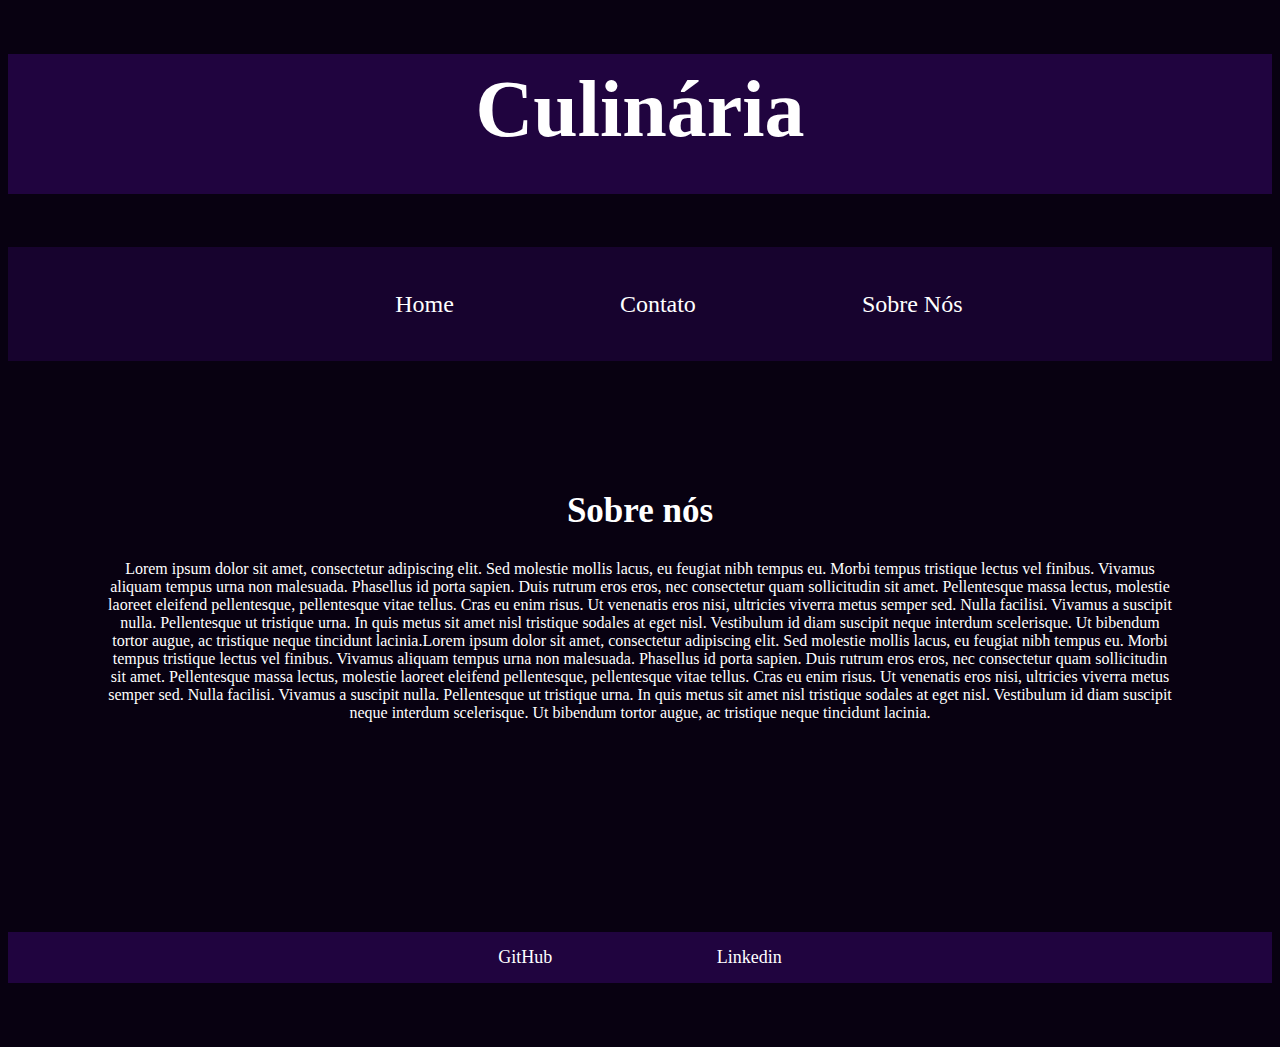
<file: html/index.html>
<!DOCTYPE html>
<html>

    <head>
        <meta charset="utf-8">
        <title>Culinária Diária</title>
        <link rel="stylesheet" href="style.css">

    </head>

    <body>
        <header>

            <h1 id="title">Culinária</h1>


        </header>

        <section class="borda-menus">
            <header>
                <ul class="menu">
                    <li><a href=>Home</a></li> 
                    <li><a href="contato.html">Contato</a></li>
                    <li><a href="index.html">Sobre Nós</a></li>
                </ul>
            </header>
        </section>


        <main>

            <div>
                
                <h2 class="titulo-centro">
                    Sobre nós
                </h2>

                <p class="texto-centro">               
                    

                    Lorem ipsum dolor sit amet, consectetur adipiscing elit. 
                    Sed molestie mollis lacus, eu feugiat nibh tempus eu. 
                    Morbi tempus tristique lectus vel finibus. 
                    Vivamus aliquam tempus urna non malesuada. 
                    Phasellus id porta sapien. Duis rutrum eros eros, nec 
                    consectetur quam sollicitudin sit amet. Pellentesque massa 
                    lectus, molestie laoreet eleifend pellentesque, pellentesque 
                    vitae tellus. Cras eu enim risus. Ut venenatis eros nisi, 
                    ultricies viverra metus semper sed. Nulla facilisi. Vivamus a 
                    suscipit nulla. Pellentesque ut tristique urna. In quis metus 
                    sit amet nisl tristique sodales at eget nisl. Vestibulum id diam 
                    suscipit neque interdum scelerisque. Ut bibendum tortor augue, 
                    ac tristique neque tincidunt lacinia.Lorem ipsum dolor sit amet, consectetur adipiscing elit. 
                    Sed molestie mollis lacus, eu feugiat nibh tempus eu. 
                    Morbi tempus tristique lectus vel finibus. 
                    Vivamus aliquam tempus urna non malesuada. 
                    Phasellus id porta sapien. Duis rutrum eros eros, nec 
                    consectetur quam sollicitudin sit amet. Pellentesque massa 
                    lectus, molestie laoreet eleifend pellentesque, pellentesque 
                    vitae tellus. Cras eu enim risus. Ut venenatis eros nisi, 
                    ultricies viverra metus semper sed. Nulla facilisi. Vivamus a 
                    suscipit nulla. Pellentesque ut tristique urna. In quis metus 
                    sit amet nisl tristique sodales at eget nisl. Vestibulum id diam 
                    suscipit neque interdum scelerisque. Ut bibendum tortor augue, 
                    ac tristique neque tincidunt lacinia.
                    
                    
                </p>
            </div>


        </main>

        <footer class="fim">           
            <li>
                <a href="https://github.com/hsznet">GitHub</a>
            </li>

            <li>
                <a href="https://www.linkedin.com/in/heitor-luis-z-7107b0224/">
                    Linkedin</a>
            </li>
        </footer>
    
    </body>
    



</html>
</file>
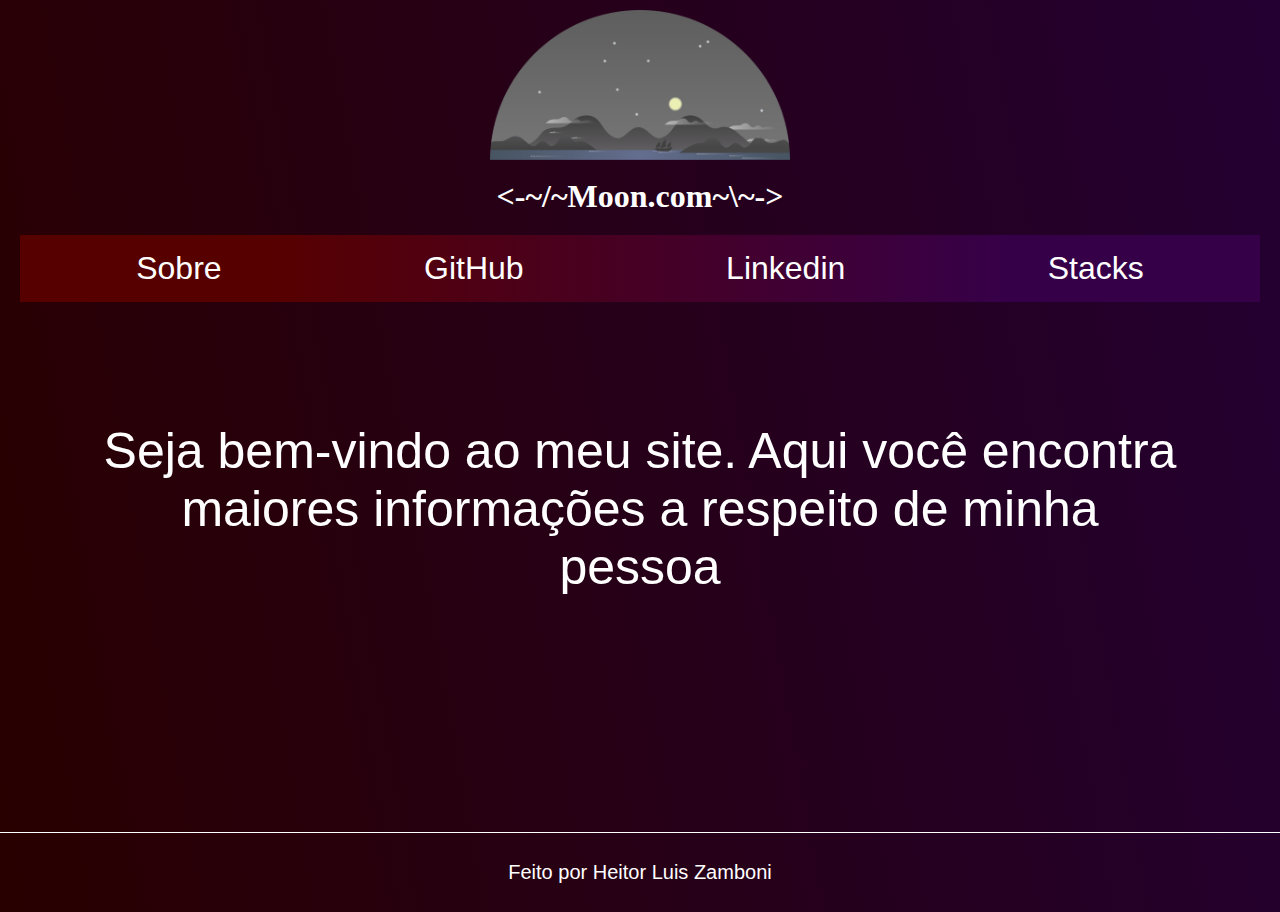
<file: website-2/index.html>
<!DOCTYPE html>
<html lang="pt-BR">

<head>
    <meta charset="UTF-8">
    <meta name="viewport" content="width=device-width, initial-scale=1.0">
    <meta name="description" content="Segundo site que faço para estudo de CSS e HTML">
    <link rel="stylesheet" type="text/css" href="style.css">
    <script src="script.js"></script>
    <title>Segundo site</title>
</head>

<body>
    <header class="cabeça">
        <img class="imagem" src="assets/mountain-4291627_1280.png" alt="imagem">
        
        <h1><-~/~Moon.com~\~-></h1>

        <nav class="menu">
            <a onmouseover="mouseOver()" onmousedown="mouseClickSobre()" 
            onmouseup="mouseUp()" id="itens">Sobre</a>
            <a  class="itens" href="https://github.com/hsznet" target="_blank">GitHub</a>
            <a class="itens" href="https://www.linkedin.com/in/heitor-luis-z-7107b0224/" target="_blank">Linkedin</a>
            <a onmousedown="mouseClickStacks()" class="itens">Stacks</a>
        </nav>
    </header>
    
    <main>
        <p id="texto">Seja bem-vindo ao meu site. Aqui você encontra maiores 
            informações a respeito de minha pessoa</p>
    </main>

    <footer>
        <p class="rodape">Feito por Heitor Luis Zamboni</p>
    </footer>
</body>

</html>
</file>
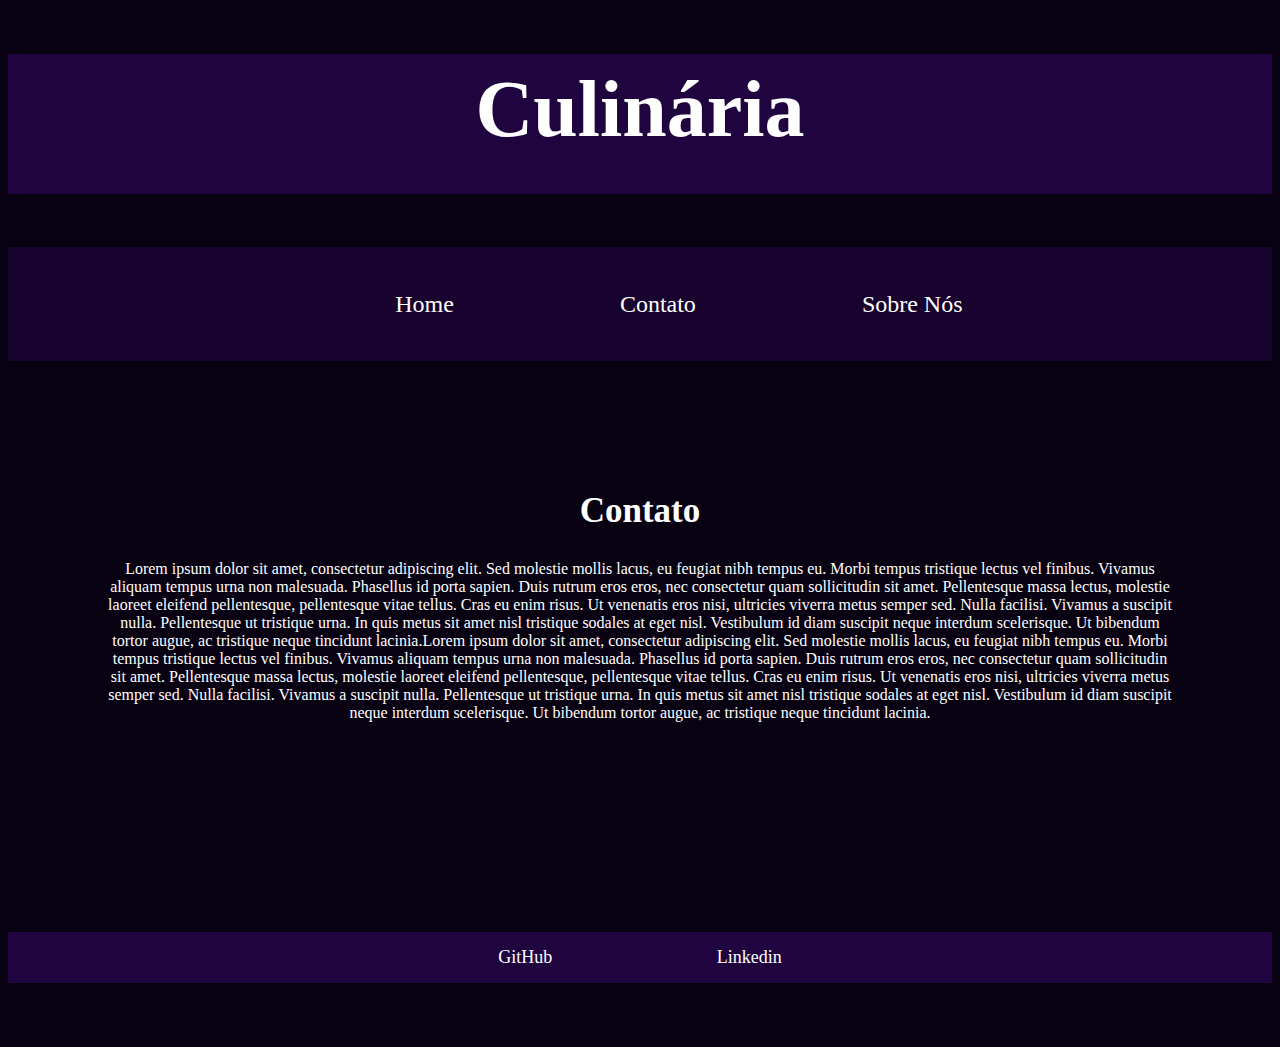
<file: html/contato.html>
<!DOCTYPE html>
<html>

    <head>
        <meta charset="utf-8">
        <title>Culinária Diária</title>
        <link rel="stylesheet" href="style.css">

    </head>

    <body>
        <header>

            <h1 id="title">Culinária</h1>


        </header>

        <section class="borda-menus">
            <header>
                <ul class="menu">
                    <li><a href=>Home</a></li> 
                    <li><a href="contato.html">Contato</a></li>
                    <li><a href="index.html">Sobre Nós</a></li>
                </ul>
            </header>
        </section>


        <main>

            <div>
                
                <h2 class="titulo-centro">
                    Contato
                </h2>

                <p class="texto-centro">               
                    

                    Lorem ipsum dolor sit amet, consectetur adipiscing elit. 
                    Sed molestie mollis lacus, eu feugiat nibh tempus eu. 
                    Morbi tempus tristique lectus vel finibus. 
                    Vivamus aliquam tempus urna non malesuada. 
                    Phasellus id porta sapien. Duis rutrum eros eros, nec 
                    consectetur quam sollicitudin sit amet. Pellentesque massa 
                    lectus, molestie laoreet eleifend pellentesque, pellentesque 
                    vitae tellus. Cras eu enim risus. Ut venenatis eros nisi, 
                    ultricies viverra metus semper sed. Nulla facilisi. Vivamus a 
                    suscipit nulla. Pellentesque ut tristique urna. In quis metus 
                    sit amet nisl tristique sodales at eget nisl. Vestibulum id diam 
                    suscipit neque interdum scelerisque. Ut bibendum tortor augue, 
                    ac tristique neque tincidunt lacinia.Lorem ipsum dolor sit amet, consectetur adipiscing elit. 
                    Sed molestie mollis lacus, eu feugiat nibh tempus eu. 
                    Morbi tempus tristique lectus vel finibus. 
                    Vivamus aliquam tempus urna non malesuada. 
                    Phasellus id porta sapien. Duis rutrum eros eros, nec 
                    consectetur quam sollicitudin sit amet. Pellentesque massa 
                    lectus, molestie laoreet eleifend pellentesque, pellentesque 
                    vitae tellus. Cras eu enim risus. Ut venenatis eros nisi, 
                    ultricies viverra metus semper sed. Nulla facilisi. Vivamus a 
                    suscipit nulla. Pellentesque ut tristique urna. In quis metus 
                    sit amet nisl tristique sodales at eget nisl. Vestibulum id diam 
                    suscipit neque interdum scelerisque. Ut bibendum tortor augue, 
                    ac tristique neque tincidunt lacinia.
                    
                    
                </p>
            </div>


        </main>

        <footer class="fim">           
            <li>
                <a href="https://github.com/hsznet">GitHub</a>
            </li>

            <li>
                <a href="https://www.linkedin.com/in/heitor-luis-z-7107b0224/">
                    Linkedin</a>
            </li>
        </footer>
    
    </body>
    



</html>
</file>
<file: html/style.css>
#title{
    color: rgb(255, 255, 255);
    height: 120px;
    font-size: 80px;
    text-align: center;
    border: #20043f;
    padding: 10px;
    
    background-color: #20043f;
}

body{
    background-color: #080111;
}

.borda-menus{

    border: solid #17032e;
    background-color: #17032e;
    padding: 10px;
    color: white;
    font-size: large;
    text-align: center;
}

li {
    
    display: inline;
    padding: 80px;

}

a:link {
    
    color: white;
    text-decoration: none;
  }
  
  a:visited {
    color: white;
    text-decoration: none;
  }
  
  a:hover {
    color: white;
    text-decoration: underline;
  }
  
  a:active {
    color: white;
    text-decoration: underline;
  }

.menu{
    
    list-style: none;
    font-size: x-large;
    line-height: 40px;
    margin-left: 1cm;
}

.texto-centro{

    color: white;
    position: relative;
    text-align: center;
    padding-right: 100px;
    padding-left: 100px;



}

.titulo-centro{
    
    color: white;
    position: relative;
    margin-top: 130px;
    text-align: center;
    font-size: 35px;
    padding-right: 100px;
    padding-left: 100px;
}


.fim{

    border: solid #20043f;
    background-color: #20043f;
    padding: 12px;
    color: white;
    font-size: large;
    text-align: center;
    margin-top: 210px;

}
</file>
<file: website-2/style.css>
* {
    margin: 0;
    padding: auto;
    text-decoration: none;
}

body {
    color: white;
    font-size: 200%;
    background: linear-gradient(80.00deg, #290000 1%  , #230031 99%) 
}

header {
    padding: auto;
    margin: 0px;
    text-align: center;
}

h1 {
    font-size: 100%;
}

main {
    font-family:'Segoe UI', Tahoma, Geneva, Verdana, sans-serif ;
    line-height: auto;
    padding: 100px;   
    margin-top: 0px;
    height: 290px;
    max-height: 290px;
    text-align: center;
    font-size: 50px;
}

footer {
    display: flex;
    flex-direction: column;
    padding: 0px;
    
    margin: 0;
}

.imagem {
    margin: 10px;
    height: auto;
    width: auto;
    max-width: 300px;
    max-height: 300px;
}

.menu {
    display: flex;
    flex-direction: row;
    align-items: center;
    justify-content: space-around;
    font-family:'Segoe UI', Tahoma, Geneva, Verdana, sans-serif ;
    height: 100;
    margin: 20px;
    padding: 15px;
    background: linear-gradient(90.00deg, #570000 20%, #360049 80%);
}

.itens {
    cursor:pointer;
}

a { color: inherit; } 

.rodape {
    margin-top: 20px;
    padding: 28px;
    border-top: 1px solid;
    font-size: 20px;
    text-align: center;
    font-family:'Segoe UI', Tahoma, Geneva, Verdana, sans-serif ;
    display: flex;
    justify-content: space-around;
}

#texto {
    transition: opacity 1s;
}
</file>
